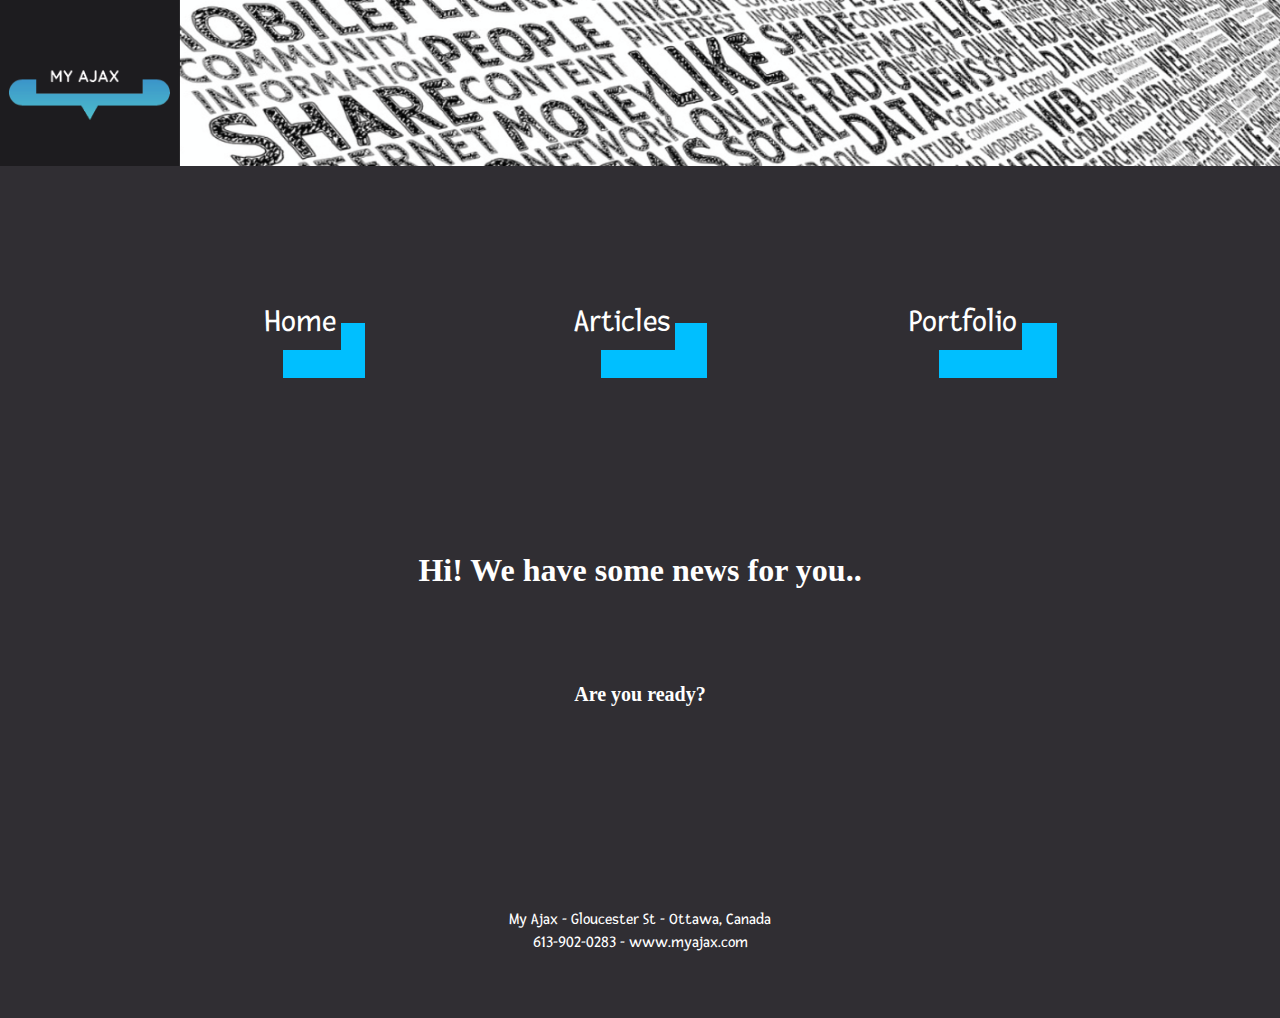
<file: index.html>
<!DOCTYPE html>
<html lang="en">
<head>
  <meta charset="UTF-8">
  <meta name="viewport" content="width=device-width">
  <meta http-equiv="X-UA-Compatible" content="ie=edge">
  <link rel="stylesheet" href="https://use.fontawesome.com/releases/v5.8.1/css/all.css" integrity="sha384-50oBUHEmvpQ+1lW4y57PTFmhCaXp0ML5d60M1M7uH2+nqUivzIebhndOJK28anvf" crossorigin="anonymous">
  <link rel="stylesheet" href="css/reset.css">
  <link rel="stylesheet" href="css/style.css">
  <title>AJAX</title>
</head>
<body>
    <nav>
     <img src="img/master.png" class="logo">
      <div class="wrapper">
        <div class="button-box">
          <a href="index.html" class="button">Home</a>
          <a href="partials/article.html" class="button">Articles</a>
          <a href="partials/portfolio.html" class="button">Portfolio</a>
        </div>
      </div>
    </nav>
    <div class="title">
      <h1>Hi! We have some news for you..</h1>
    </div>
    <div class="container">
      <h2>Are you ready?</h2>
    </div>
    <footer>
      <div class="wrapper">
        <div class="footer-box">
          <div class="logo footer-box-item"></div>
          <div class="icons footer-box-item">
            <a href="#"><i class="fab fa-spotify"></i></a>
            <a href="#"><i class="fab fa-facebook"></i></a>
            <a href="#"><i class="fab fa-instagram"></i></a>
            <a href="#"><i class="fab fa-snapchat"></i></a>
          </div>
        </div>
        <div class="newfooter">My Ajax  - Gloucester St - Ottawa, Canada
            <br>
            <p>613-902-0283 - www.myajax.com</p></div>
        </div>
      </div>
    </footer>
    <script src="js/main.js">
    </script>
</body>
</html>
</file>
<file: css/style.css>
/*FONTS IMPORT---------------------------------------------------------------------*/

@import url('https://fonts.googleapis.com/css?family=Josefin+Slab|Fresca');

/*BODY---------------------------------------------------------------------*/

body{
  font-family: 'Fresca', Arial, sans-serif;
  line-height: 1.4;
  font-size: 0.75rem;
  background: #302E33;
}

*{
  box-sizing: border-box;
}

figure {
  margin: 0;
}

h1,h2 {
  font-family: 'Josefin+Slab', serif;
  font-weight: bold;
  margin: 10px 0;
  text-align: center;
}

logo{
    max-width: 100%;
}

h1 {
  font-size: 2rem;
}

h2{
    color:white;
}

.box {
  max-width: 100%;
  height: auto;
  margin: 100px auto;
  position: relative;
  background:#1C1C1F;
  text-align: justify;
  color:white;
  padding: 30px;
  box-shadow: 0px 0px 0px 0px rgba(0, 0, 0, 0.5);
}

img {
  width: 100%;
}

.box img {
  width: 100%;
}

.box:before {
  height: 100%;
  width: 100%;
  position: absolute;
  z-index: -1;
  left: 0%;
  top: 0%;
  transform: skewX(0deg) skewY(0deg);
  transition: 0.3s ease;
}

.box:hover:before{
  content: " ";
  transform: skewX(0deg) skewY(0deg);
  box-shadow: 0px 0px 10px 2px rgba(70,130,180,0.9);
}

.content:after {
  content:"";
  clear: both;
  display: block;
}

.wrapper {
  max-width: 1200px;
  margin: 0 auto;
}

.grid-box {
  margin: 50px auto;
  justify-content: center;
  display: grid;
  grid-template-columns: repeat(auto-fit,minmax(350px,1fr));
  grid-gap: 40px;
}



/*PORTFOLIO - CARDS -------------------------------------------------------------- */

.card {
  padding: 20px;
  height: auto;
  background-color: white;
  position: relative;
  transition: 0.3s ease;
}

.card img {
  transition: 0.3s ease;
}

.card:before {
  content: " ";
  background: lightgrey;
  height: 100%;
  width: 100%;
  position: absolute;
  z-index: -1;
  left: 0%;
  top: 0%;
  transform: skewX(0deg) skewY(0deg);
  box-shadow: 0px 0px 6px 1px rgba(0, 0, 0, 0.5);
  transition: 0.3s ease;
}

.card:hover:before{
  content: " ";
  height: 100%;
  width: 100%;
  position: absolute;
  z-index: -1;
  left: 0%;
  top: 0%;
  transform: skewX(-0deg) skewY(-0deg);
  box-shadow: 0px 0px 10px 2px rgba(70,130,180,0.9);
}

.card:hover {
  transform: scale(1.2);
  z-index: 3;
}

/*BUTTONS -------------------------------------------------------------- */

.button {
  margin: 20px 10px;
  text-align: center;
  align-items: center;
  text-decoration: none;
  color: white;
  position: relative;
  padding: 5px 5px;
  background: #302E33;
  box-sizing: border-box;
  font-size: 2rem;
}

.button::before {
  content: " ";
  background: deepskyblue;
  position: absolute;
  width: 100%;
  height: 100%;
  top: 50%;
  left: 30%;
  transform: translate(0%,0%) skewX(0deg) skewY(0deg);
  z-index: -1;
  transition: 0.2s linear;
}

.button:hover::before {
  content: " ";
  background: white;
  position: absolute;
  width: 100%;
  height: 100%;
  top: 50%;
  left: 50%;
  transform: translate(-50%,-50%) skewX(0deg) skewY(0deg);
  z-index: -1;
}

.button-box {
  display: flex;
  flex-direction: column;
  justify-content: space-evenly;
  padding: 100px 0 0 0;

}

/*MOREINFO -------------------------------------------------------------- */

.MoreInfo {
  text-decoration: none;
  color: black;
  position: relative;
  padding:10px 12px;
  background: white;
  box-sizing: border-box;
  font-size: 1rem;
  z-index: 0;
  margin-top: 20px;
}

.MoreInfo::before {
  content: " ";
  background: blue;
  position: absolute;
  width: 100%;
  height: 100%;
  top: 50%;
  left: 50%;
  transform: translate(-50%,-50%) skewX(0deg) skewY(0deg);
  z-index: -1;
  transition: 0.3s linear;
}

.MoreInfo:hover::before {
  content: " ";
  background: black;
  position: absolute;
  width: 106%;
  height: 106%;
  top: 50%;
  left: 50%;
  transform: translate(-50%,-50%) skewX(0deg) skewY(0deg);
  z-index: -1;
  transition: 0.1s linear;
}

/*TITLE -------------------------------------------------------------- */

.title {
  height: 200px;
  background: #302E33;
  position: relative;
  margin: 0 auto;
  padding: 30px;
  text-align: center;
  display: flex;
  align-items: center;
  justify-content: center;
  margin-top: 100px;
  width: 80%;
  color: white;
}

.title::before {
  content: " ";
  position: absolute;
  width: 100%;
  height: 100%;
  top: 50%;
  left: 50%;
  z-index: -1;
}

/*FOOTER -------------------------------------------------------------- */
footer {
  display: flex;
  align-items: center;
  position: relative;
  width: 80%;
  height: 300px;
  margin: 0 auto;
}

footer::before {
  content: " ";
  position: absolute;
  z-index: -1;
  transition: 0.3s linear;
}

h2 {
  text-align: center;
}

.newfooter{
    color: white;
    text-align-last: center;
    font-size:1rem;
}

/*ICONS -------------------------------------------------------------- */

.icons {
  padding: 30px 0;
  display: flex;
  justify-content: flex-end;
  
}
.icons a {
  color:lightgray;
  transition: 0.3s ease;
}

.icons a:hover {
  color: deepskyblue;
}

.icons i {
  margin-left: 40px;
  font-size: 3rem !important;
}

/*MEDIA QUERIES -------------------------------------------------------------- */

@media screen and (min-width:35rem) {
  body {
    font-size: 1rem;
  }
  .button-box {
    flex-direction: row;
    align-items: center;
  }
  .box {
    max-width: 80%;
    box-shadow: 0px 0px 0px 0px transparent;
  }
  .box img {
    float: none;
    width: 100%;
  }
  .box figure {
    float: left;
    width: 40%;
  }
}

@media screen and (min-width:80rem) {
  body{
    font-size: 1.25rem;
  }
  .box img {
    float: none;
    width: 100%;
  }
  .box figure {
    float: left;
    width: 40%;
  }
  .text-content {
    width: 60%;
    float: right;
  }
  .box {
    max-width: 50%;
  }
}
</file>
